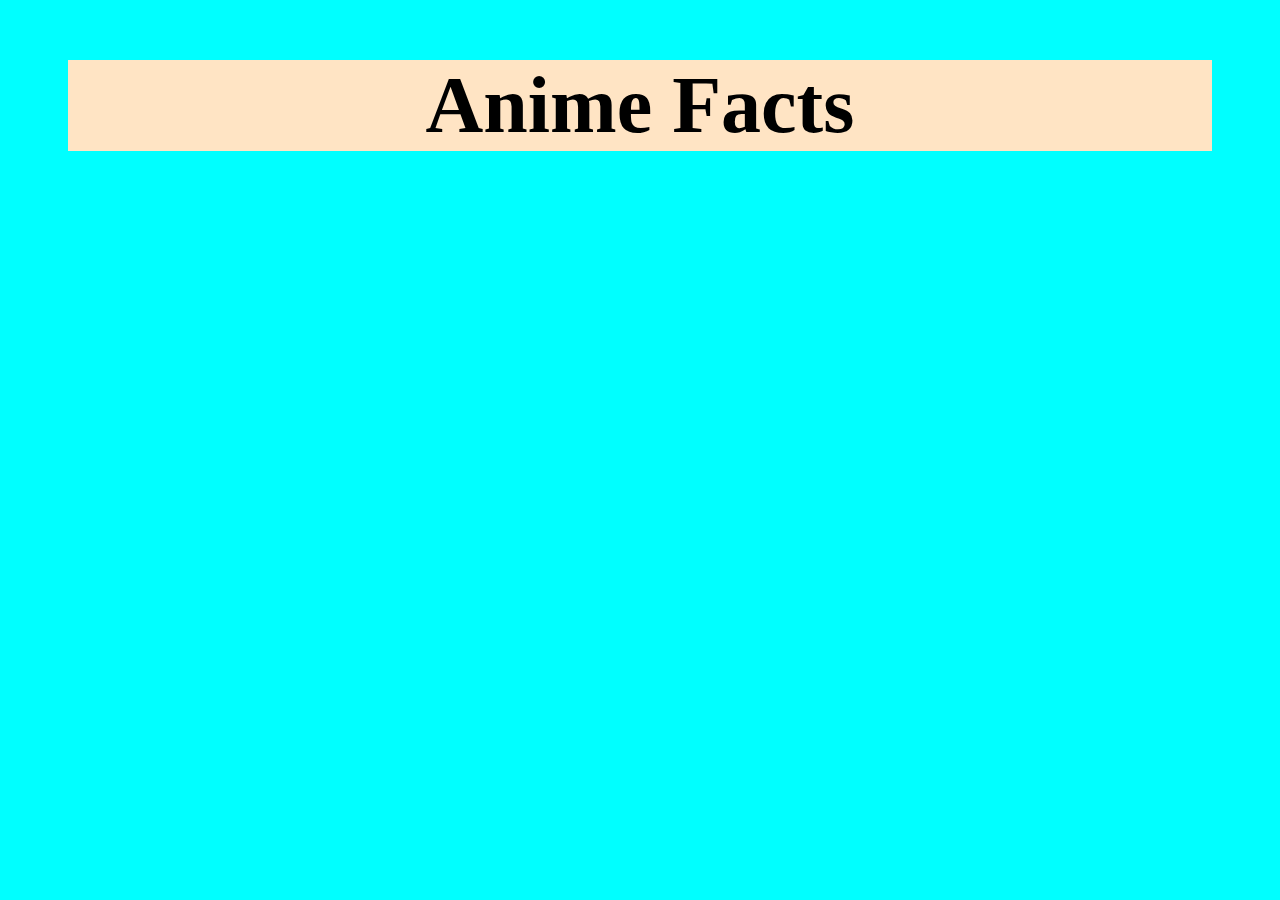
<file: index.html>
<!DOCTYPE html>
<html lang="en">
<head>
    <meta charset="UTF-8">
    <meta http-equiv="X-UA-Compatible" content="IE=edge">
    <meta name="viewport" content="width=device-width, initial-scale=1.0">
    <title>anime</title>
    <link rel="stylesheet" href="https://cdn.jsdelivr.net/npm/bootstrap@4.6.2/dist/css/bootstrap.min.css"integrity="sha384-xOolHFLEh07PJGoPkLv1IbcEPTNtaed2xpHsD9ESMhqIYd0nLMwNLD69Npy4HI+N" crossorigin="anonymous">
    <link rel="stylesheet" href="https://cdnjs.cloudflare.com/ajax/libs/font-awesome/4.7.0/css/font-awesome.min.css"integrity="sha512-SfTiTlX6kk+qitfevl/7LibUOeJWlt9rbyDn92a1DqWOw9vWG2MFoays0sgObmWazO5BQPiFucnnEAjpAB+/Sw=="crossorigin="anonymous" referrerpolicy="no-referrer" />
    <link rel="stylesheet" href="anime.css">
</head>
<body>
    <div class="box">
    <h1><b>Anime Facts</b></h1>
    
       <div class="container"  id="tr">
        <div class="row" id="tc">

    <script src="anime.js"></script>

         </div>
      </div>
   </div>
</body>
</html>
</file>
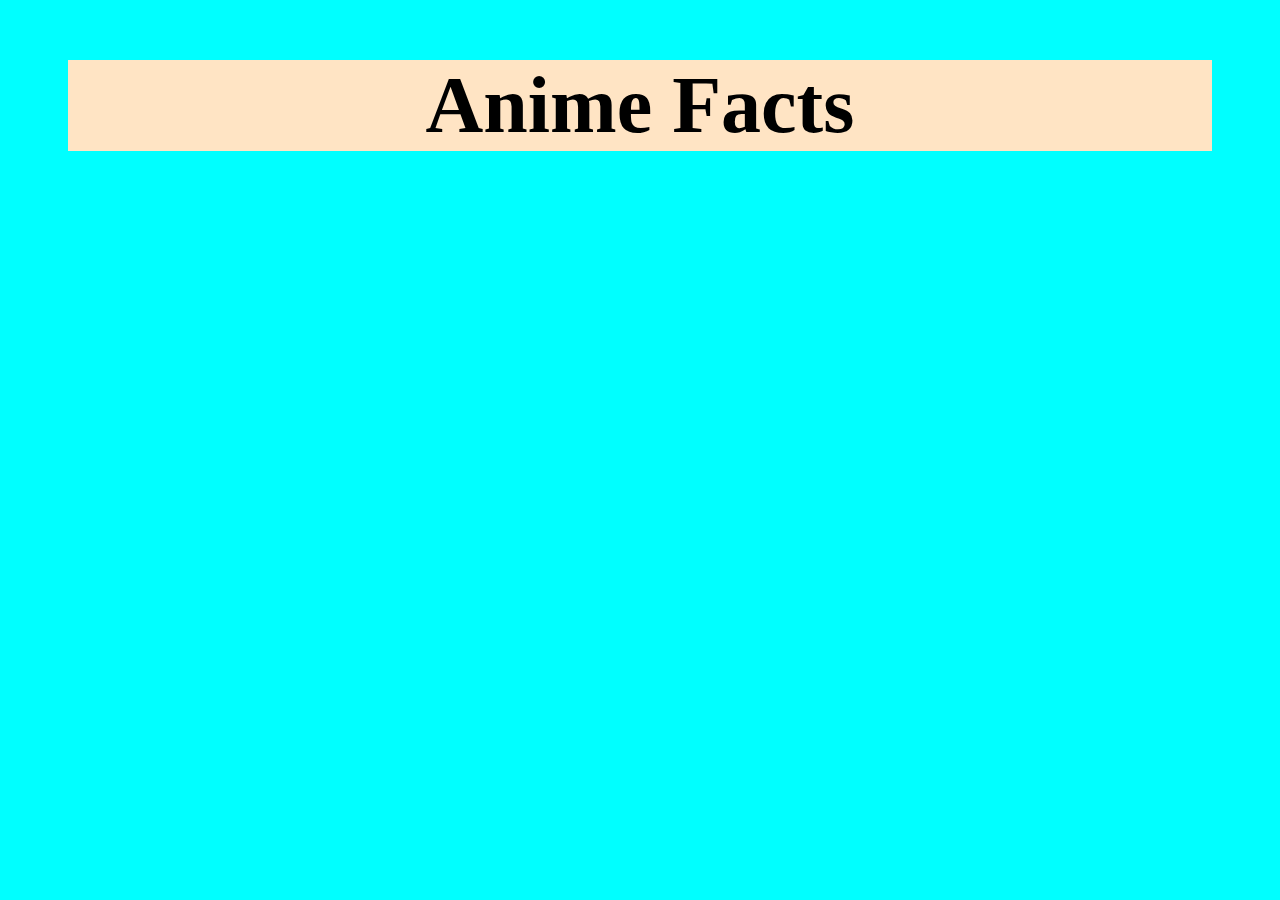
<file: anime.html>
<!DOCTYPE html>
<html lang="en">
<head>
    <meta charset="UTF-8">
    <meta http-equiv="X-UA-Compatible" content="IE=edge">
    <meta name="viewport" content="width=device-width, initial-scale=1.0">
    <title>anime</title>
    <link rel="stylesheet" href="https://cdn.jsdelivr.net/npm/bootstrap@4.6.2/dist/css/bootstrap.min.css"integrity="sha384-xOolHFLEh07PJGoPkLv1IbcEPTNtaed2xpHsD9ESMhqIYd0nLMwNLD69Npy4HI+N" crossorigin="anonymous">
    <link rel="stylesheet" href="https://cdnjs.cloudflare.com/ajax/libs/font-awesome/4.7.0/css/font-awesome.min.css"integrity="sha512-SfTiTlX6kk+qitfevl/7LibUOeJWlt9rbyDn92a1DqWOw9vWG2MFoays0sgObmWazO5BQPiFucnnEAjpAB+/Sw=="crossorigin="anonymous" referrerpolicy="no-referrer" />
    <link rel="stylesheet" href="anime.css">
</head>
<body>
    <div class="box">
    <h1><b>Anime Facts</b></h1>
    
       <div class="container"  id="tr">
        <div class="row" id="tc">

    <script src="anime.js"></script>

         </div>
      </div>
   </div>
</body>
</html>
</file>
<file: anime.css>
body{
    background-color: aqua;
}
.box{
    text-align: center;
    background-color: bisque;
    margin: 60px 60px;
}
h5{
    font-size: 20px;
    margin: 10px;
    color: black;
    font-family: Georgia, 'Times New Roman', Times, serif;
    font-style: oblique;
    font-weight: 900;
    padding: 10px;
    border: 30px 40px;
}
.card{
    height: 400px;
    width: 250px;
}
h1{
    margin-bottom: 20px;
   font-size: 80px;
    font-family:'Times New Roman', Times, serif;
}
</file>
